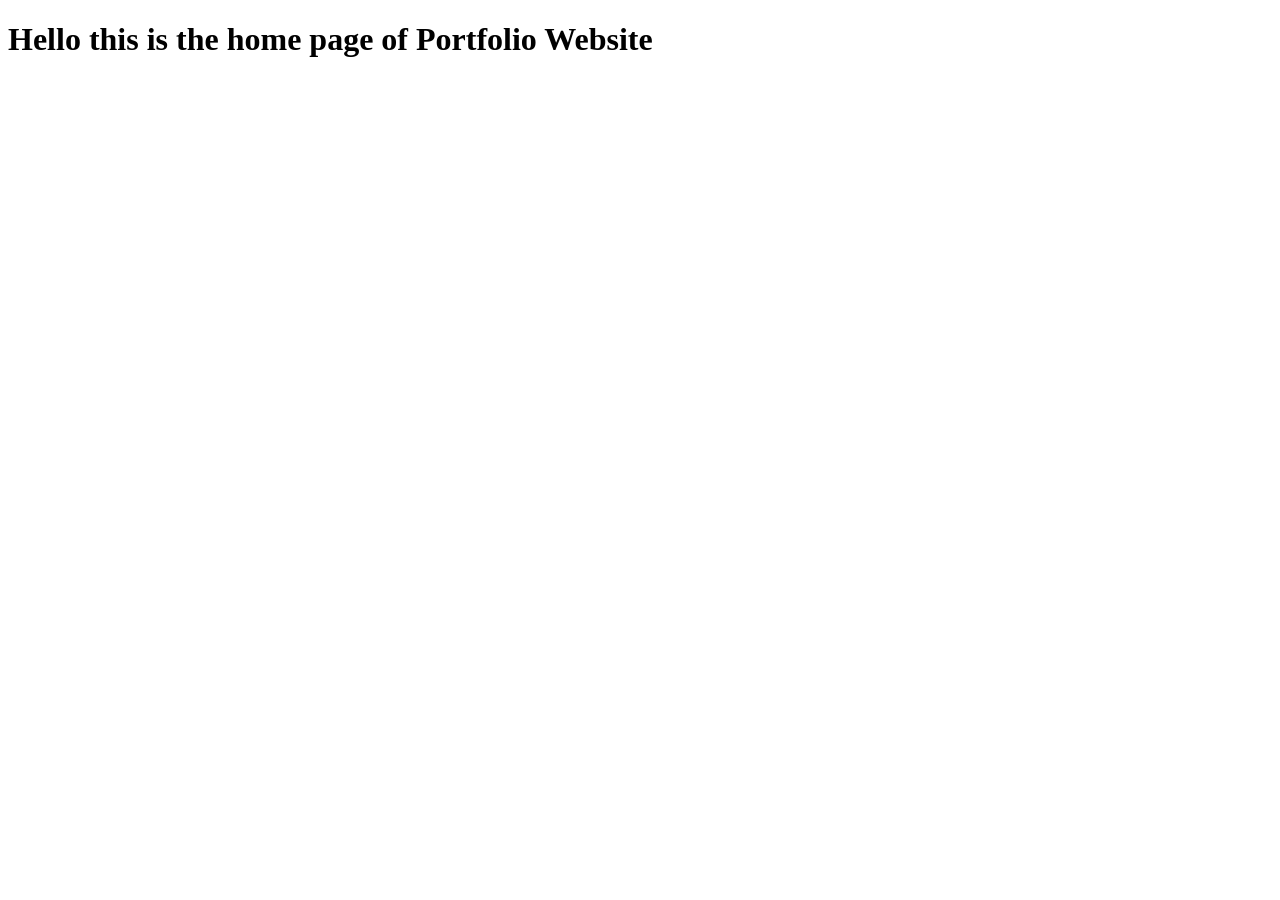
<file: src/index.html>
<!DOCTYPE html>
<html lang="en">
<head>
    <meta charset="UTF-8">
    <meta name="viewport" content="width=device-width, initial-scale=1.0">
    <title>Document</title>
</head>
<body>
    <h1>Hello this is the home page of Portfolio Website</h1>
</body>
</html>
</file>
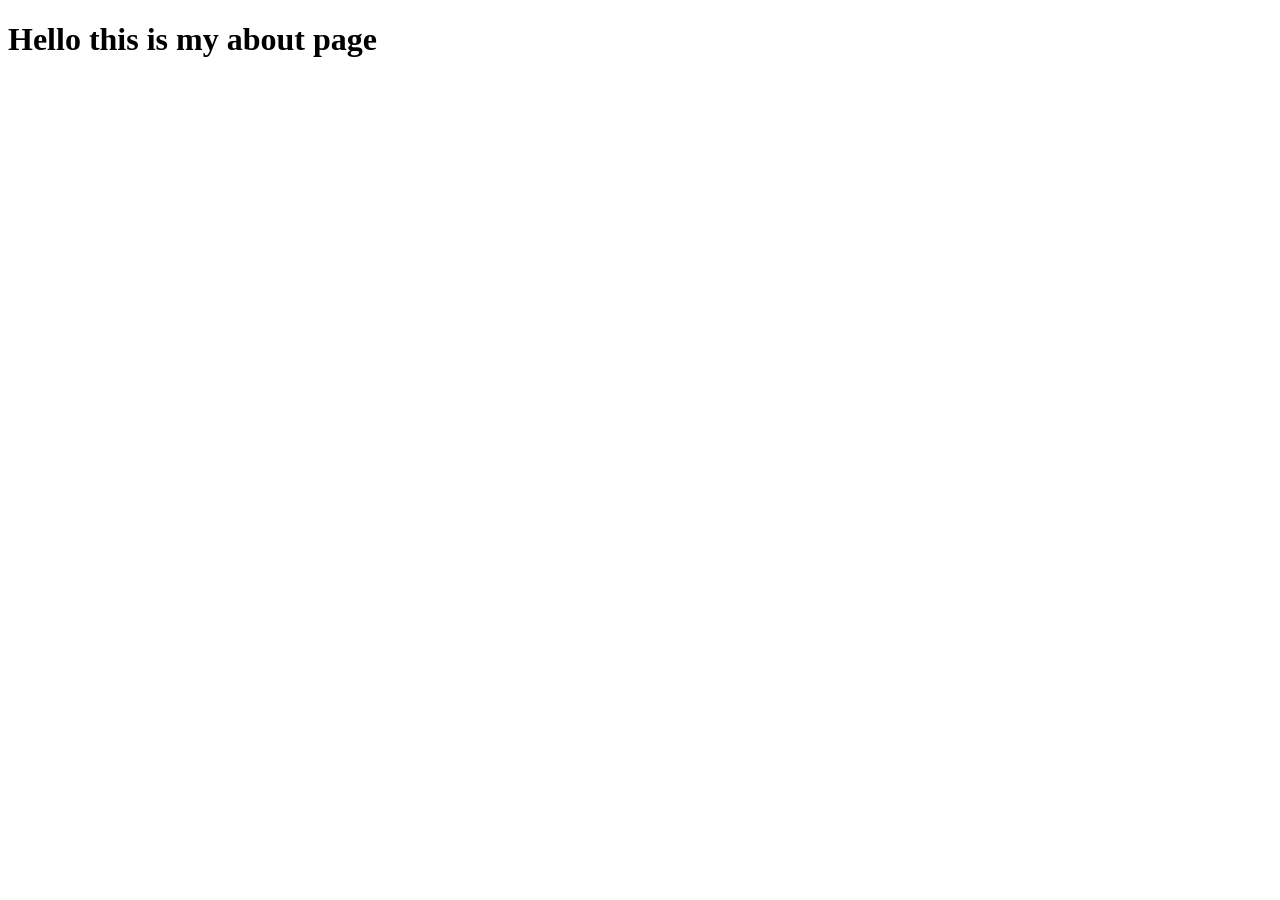
<file: src/aboutpage.html>
<!DOCTYPE html>
<html lang="en">
<head>
    <meta charset="UTF-8">
    <meta name="viewport" content="width=device-width, initial-scale=1.0">
    <title>about page</title>
</head>
<body>
    <h1>Hello this is my about page</h1>
</body>
</html>
</file>
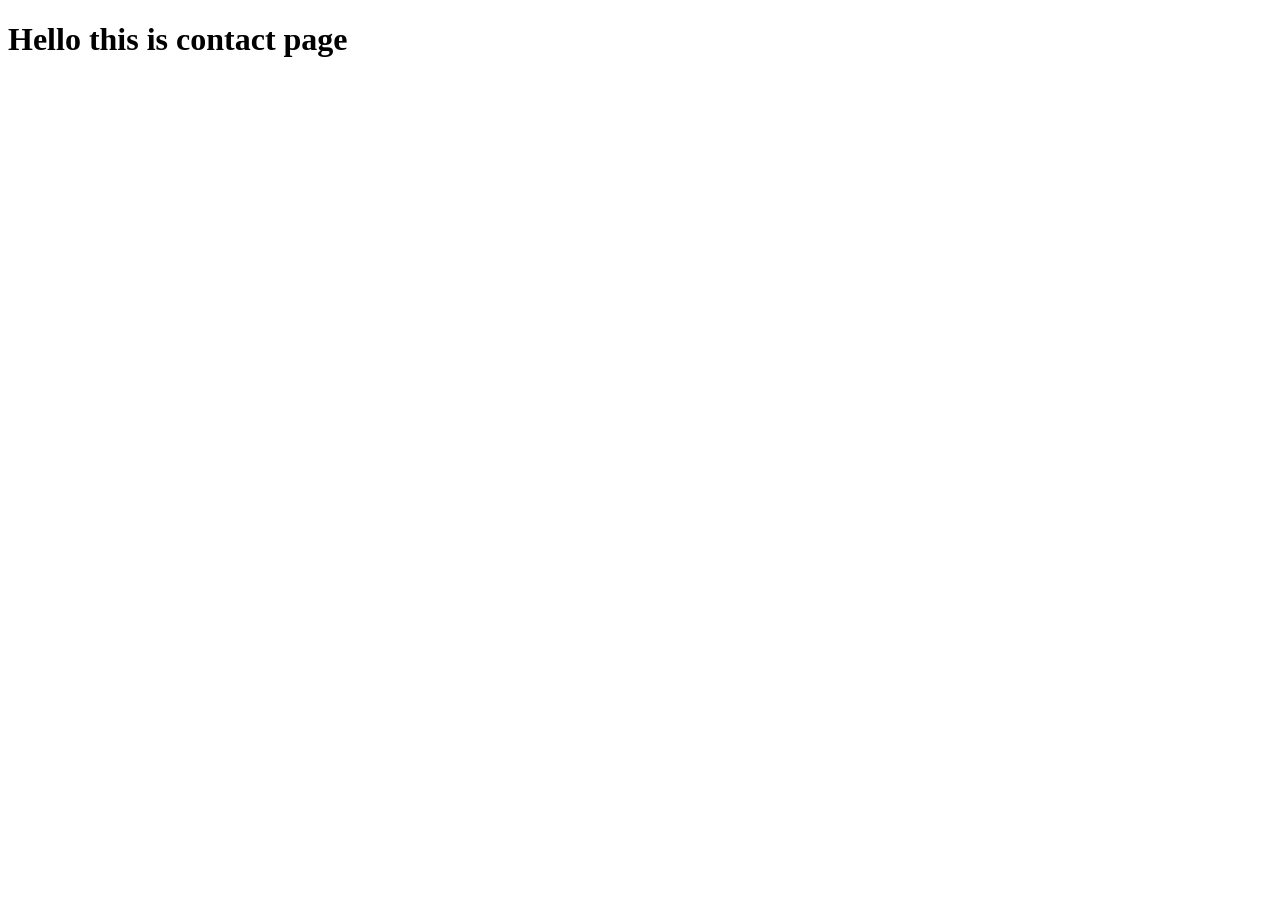
<file: src/contactpage.html>
<!DOCTYPE html>
<html lang="en">
<head>
    <meta charset="UTF-8">
    <meta name="viewport" content="width=device-width, initial-scale=1.0">
    <title>Contact Page</title>
</head>
<body>
    <h1>Hello this is contact page</h1>
</body>
</html>
</file>
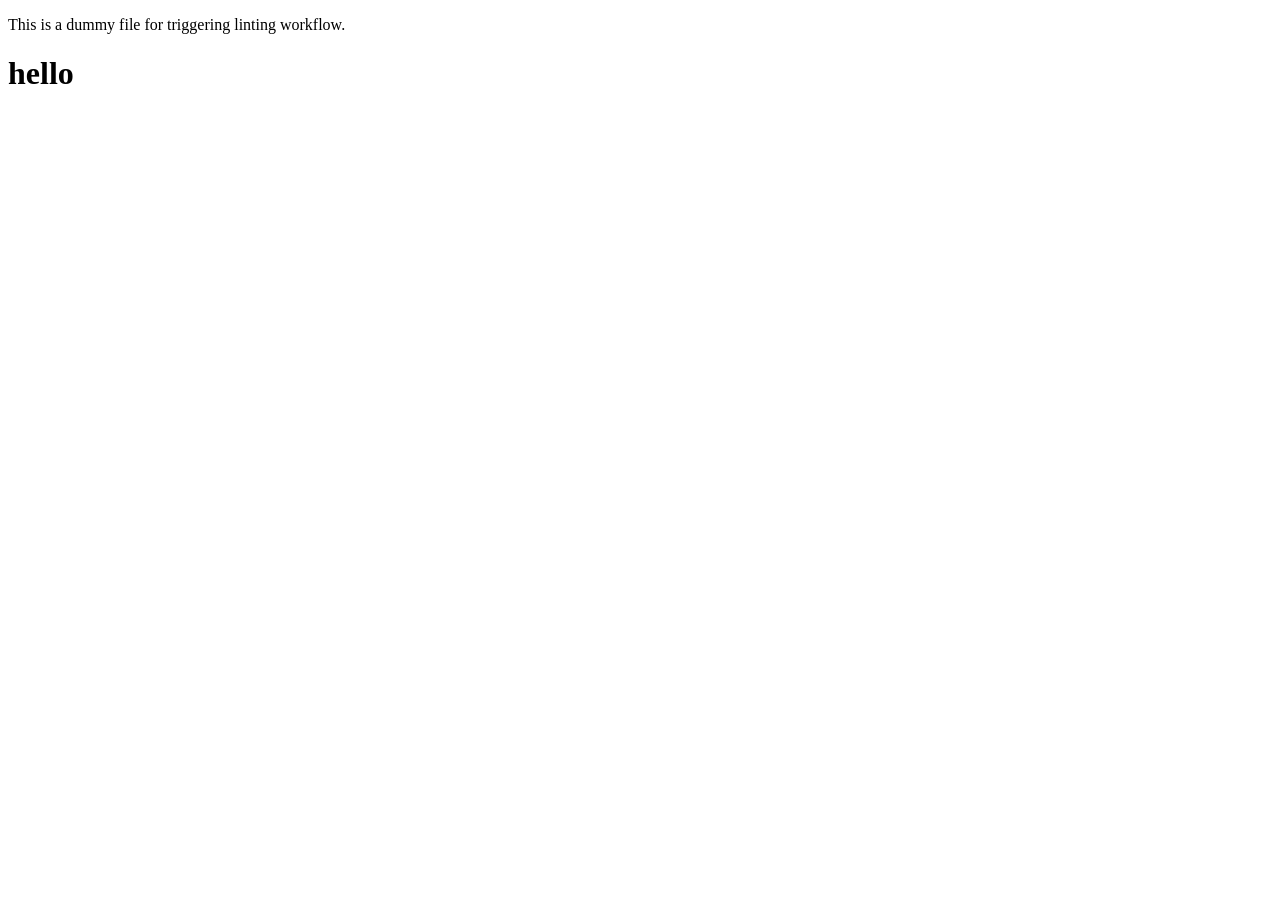
<file: src/dummyhtml2.html>
<!DOCTYPE html>
<html lang="en">
<head>
    <meta charset="UTF-8">
    <meta name="viewport" content="width=device-width, initial-scale=1.0">
    <title>dummy</title>
</head>
<body>
     <p>This is a dummy file for triggering linting workflow.</p>
     <h1>hello</h1>
    </body>
</html>
</file>
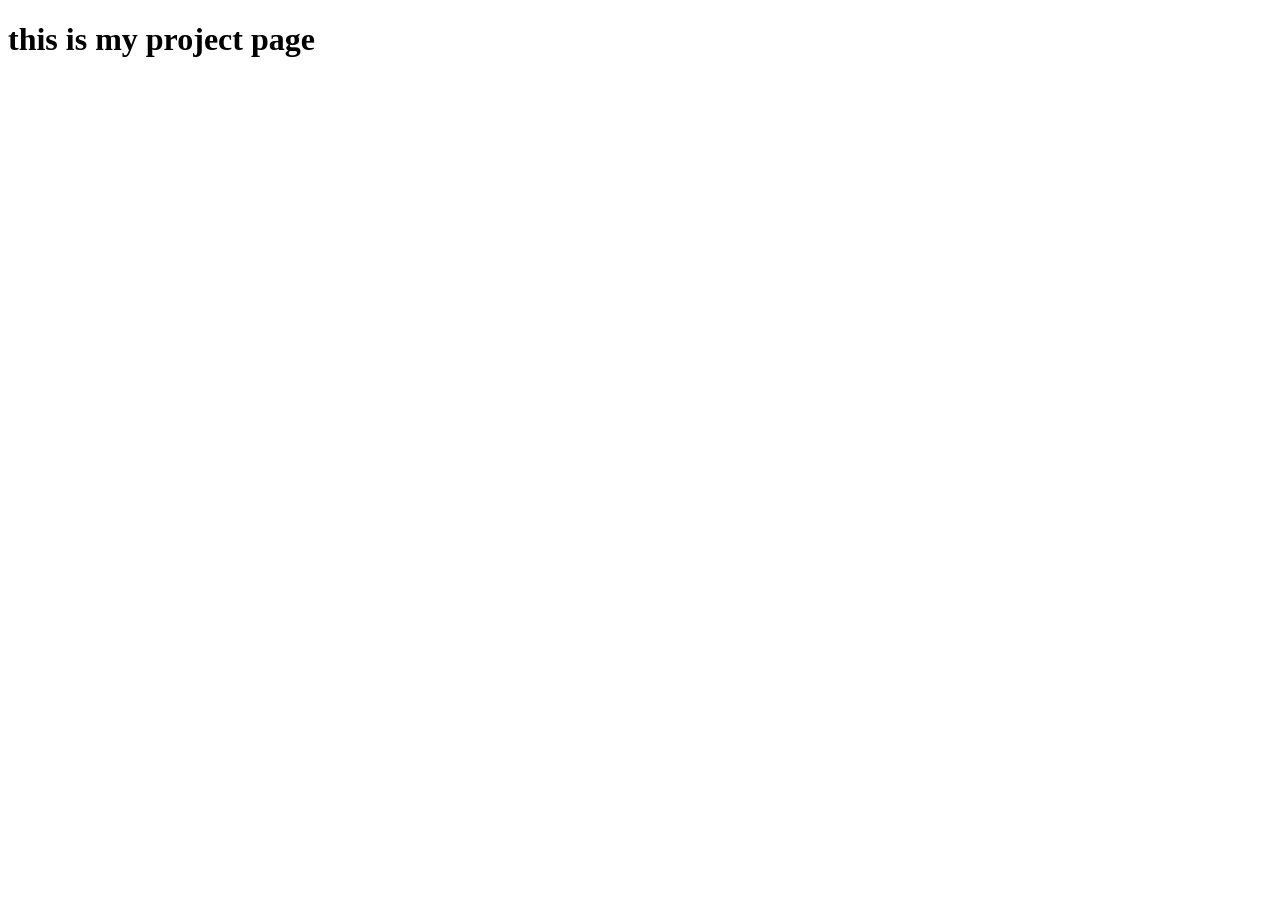
<file: src/projectpage.html>
<!DOCTYPE html>
<html lang="en">
<head>
    <meta charset="UTF-8">
    <meta name="viewport" content="width=device-width, initial-scale=1.0">
    <title>project page</title>
</head>
<body>
    <h1>this is my project page</h1>
</body>
</html>
</file>
